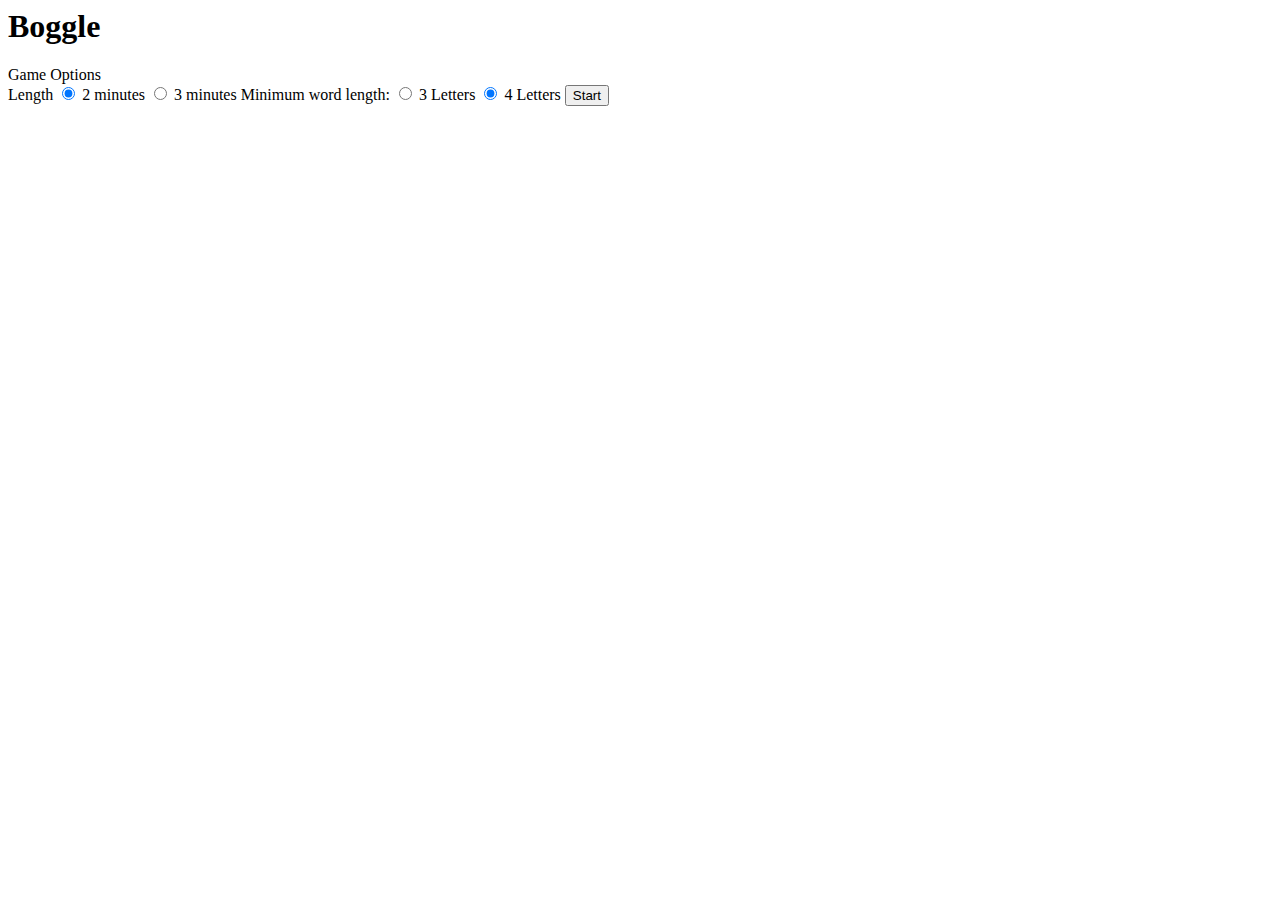
<file: server/views/html/single.html>
<html>
<head>
  <title>Boggle</title>
  <meta name="viewport" content="width=device-width, initial-scale=1.0">
  <script type="module" src="https://cdn.skypack.dev/twind/shim"></script>
  <link rel="icon" href="data:image/svg+xml,<svg xmlns='http://www.w3.org/2000/svg' viewBox='0 0 100 100'><text y='0.9em' font-size='90'>🎲</text></svg>" /> 
</head>
<body>
 <h1 class="text-center">Boggle</h1> 
 <div class="max-w-sm mx-auto border rounded p-4 mt-6">
  <div class="text-center">Game Options</div>
  <form action="/single" method="POST">
    <label for="length">Length</label>
    <label class="block">
      <input checked type="radio" name="length" value="2" id="length-2">
      2 minutes
    </label>
    <label class="block">
      <input type="radio" name="length" value="3" id="length-3">
      3 minutes 
    </label>
    <label>
      Minimum word length:
    </label>
    <label class="block">
      <input type="radio" name="wordlength" value="3" id="wordLength-3">
      3 Letters 
    </label>
    <label class="block">
      <input checked type="radio" name="wordlength" value="4" id="wordLength-4">
      4 Letters 
    </label>
  <input class="block ml-auto px-3 py-2 rounded bg-indigo-500 text-white" type="submit" value="Start">
  </form>
 </div>
</body>
</html>
</file>
